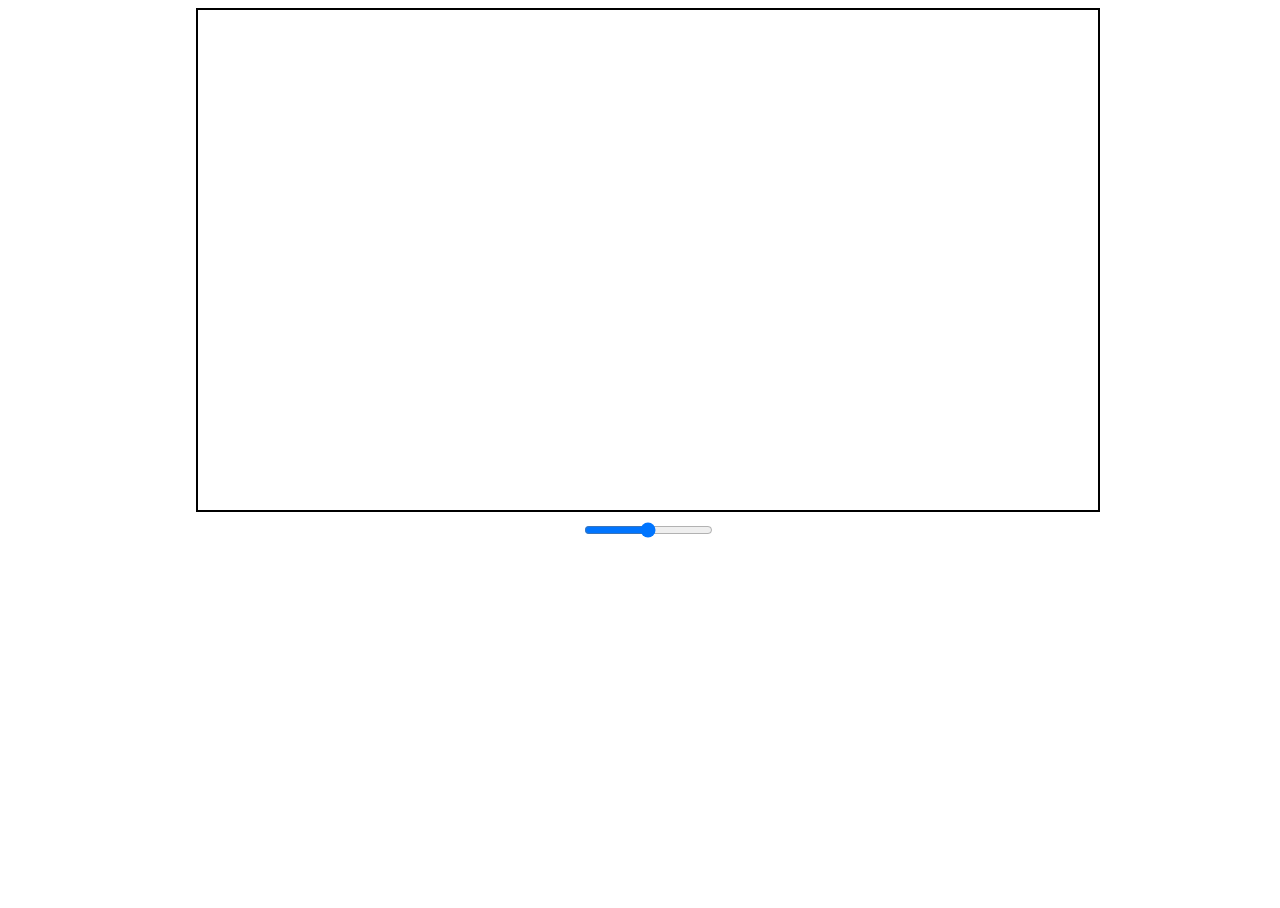
<file: d3Svg/index.html>
<!DOCTYPE html>
<html lang="en">
  <head>
    <meta charset="UTF-8">
    <title>D3 Birth Chart</title>
    <link rel="stylesheet" href="style.css">
  </head>
  <body>
    <svg width='900px' height='500px'>
    </svg>
    <input type="range" step="1">
    <script src="https://d3js.org/d3.v4.js"></script>
    <script src="birthData.js"></script>
    <script src="app.js"></script>
  </body>
</html>
</file>
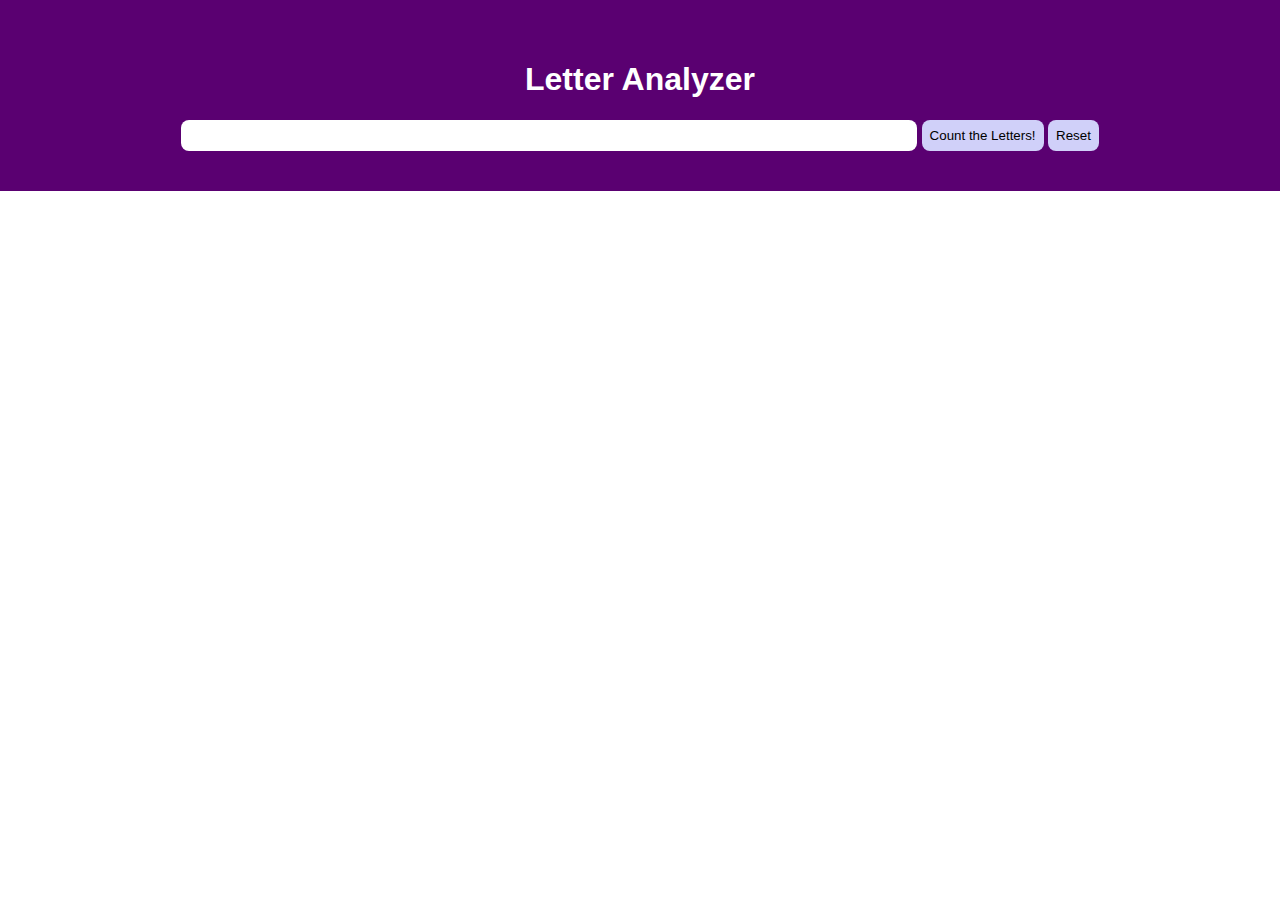
<file: letterAnalyser/index.html>
<!DOCTYPE html>
<html lang="en">
<head>
  <meta charset="UTF-8">
  <title>Frequency Count</title>
  <link rel="stylesheet" href="style.css">
</head>
<body>
  <header> 
    <h1>Letter Analyzer</h1>
    <form>
      <input type="text">
      <button type="submit">Count the Letters!</button>
      <button id="reset" type="button">Reset</button>
    </form>
  </header>
  <div>
    <h2 id="phrase"></h2>
    <h4 id="count"></h4>
    <svg id="letters"></svg>
  </div>
  <script src="https://d3js.org/d3.v4.js"></script>
  <script src="app.js"></script>
</body>
</html>
</file>
<file: d3Svg/style.css>
svg, input {
  margin: 0 auto 10px;
  display: block;
}

html,body {
  width: 100vw;
  height: 100vh;
}

svg {
  border: solid black 2px;
}
</file>
<file: letterAnalyser/style.css>
body {
  margin: 0;
  text-align: center;
}

header {
  padding: 40px;
  background-color: #5a0071;
  color: white;
  font-family: sans-serif;
}

form > input {
  width: 60%;
  padding: 8px;
  border-radius: 8px;
  border: none;
}

form > button {
  padding: 8px;
  border-radius: 8px;
  background-color: #d0d0f9;
  border: none;
}

form > button:hover {
  cursor: pointer;
  background-color: #6a6a8e;
}

#letters {
  margin: 20px auto 0;
  width: 800px;
}

.letter {
  display: inline-block;
  text-align: center;
  background-color: #ffc800;
  vertical-align: bottom;
}

.new {
  font-size: 1.5em;
  color: #ffffff;
}
</file>
